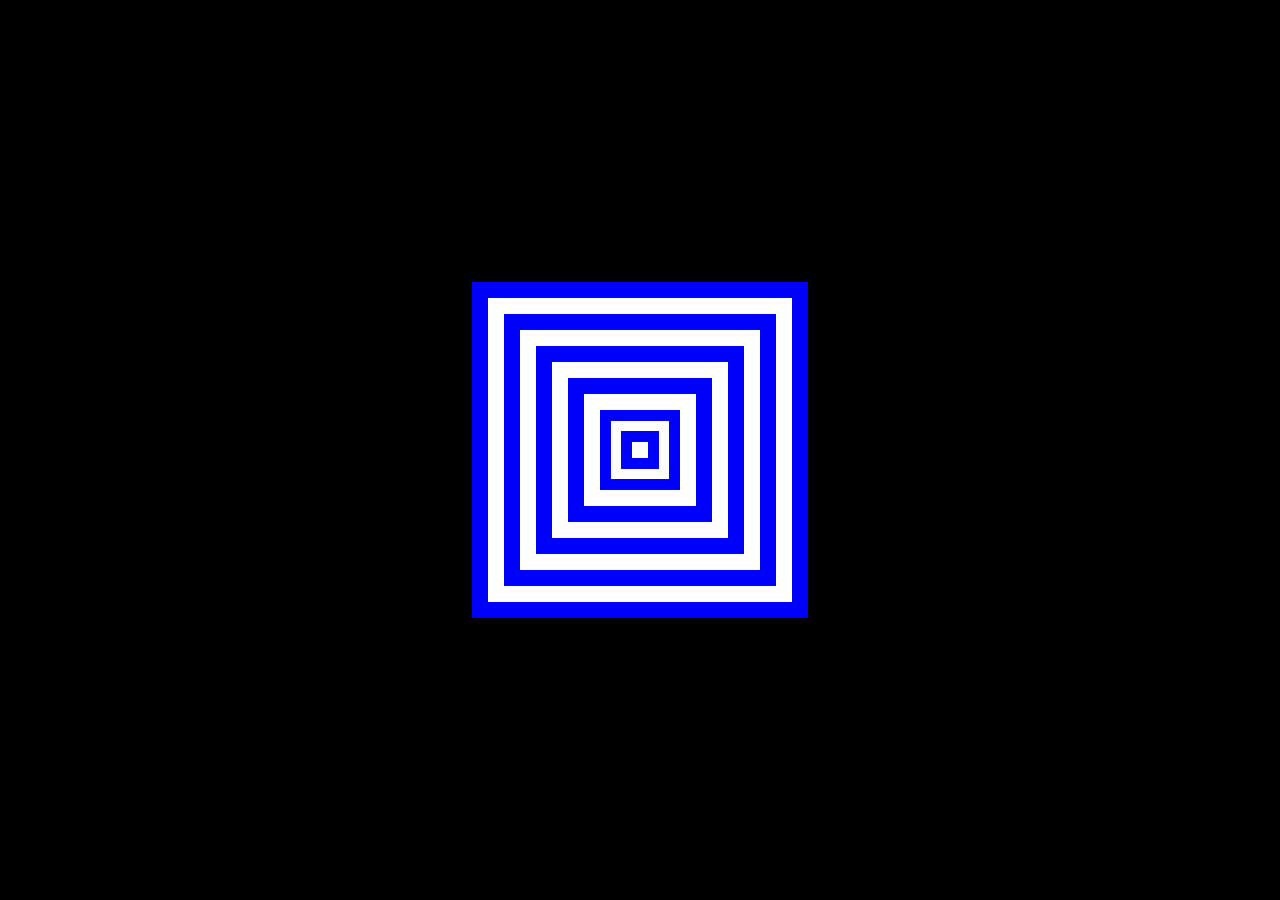
<file: goodhtml/index.html>
<!DOCTYPE html>
<html lang="en">
<head>
  <meta charset="UTF-8">
  <meta name="viewport" content="width=device-width, initial-scale=1.0">
  <meta http-equiv="X-UA-Compatible" content="ie=edge">
  <link rel="stylesheet" href="style.css">
  <title>Goodhtml</title>
</head>
<body>
  <div>
    <div class="small">
      <div class="x-small"></div>
    </div>
  </div>
</body>
</html>
</file>
<file: goodhtml/style.css>
body {
    height: 100%;
    background-color: black;
    display: flex;
    justify-content: center;
    overflow: hidden;
  }
  div {
    border: 3em double blue;
    position: absolute;
    top: 0;
    bottom: 0;
    margin: auto 0;
    background-color: white;
    width: 15em;
    height: 15em;
    animation-name: ha;
    animation-iteration-count: infinite;
    animation-duration: 5s;
    animation-taming-function: linear;
  }
  .small{
    width: 7em;
    height: 7em;
    margin-left: 1em;
  }
  .x-small{
    width: 1em;
    height: 1em;
     border: 2em double blue;
    margin-left: 1em;
  }
  @keyframes ha{
      from{}
      50%{
          transform:rotate(180deg);
          }
      to{
          transform:rotate(360deg);
          }
  }
</file>
